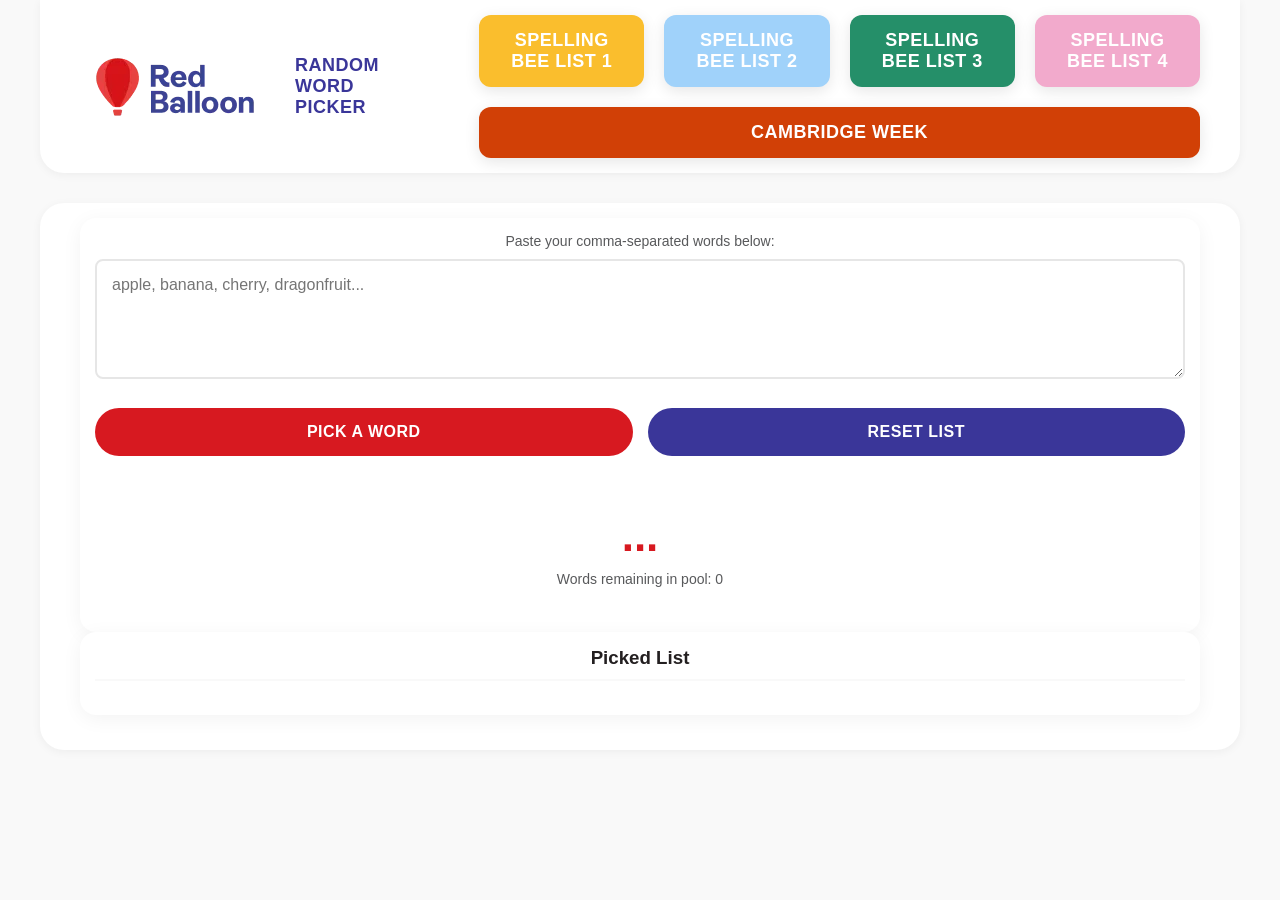
<file: index.html>
<!DOCTYPE html>
<html lang="en">
<head>
    <meta charset="UTF-8">
    <meta name="viewport" content="width=device-width, initial-scale=1.0">
    <title>Random Word Picker</title>
    <link rel="stylesheet" href="style.css">
</head>
<body>
    <header>
        <div class="header-logos">
            <img class="logo-rb" src="./Logo-Header.png" alt="Red Balloon Logo">
            <h1 id="header-title">Random Word Picker</h1>
            <br></br>
            <div class="menu-grid">
                <button class="menu-btn spelling-bee-btn list1" onclick="goToMenu('spelling-bee-1')">Spelling Bee List 1</button>
                <button class="menu-btn spelling-bee-btn list2" onclick="goToMenu('spelling-bee-2')">Spelling Bee List 2</button>
                <button class="menu-btn spelling-bee-btn list3" onclick="goToMenu('spelling-bee-3')">Spelling Bee List 3</button>
                <button class="menu-btn spelling-bee-btn list4" onclick="goToMenu('spelling-bee-4')">Spelling Bee List 4</button>
                <button class="menu-btn cambridge-week-btn" onclick="goToMenu('cambridge-week')">Cambridge Week</button>
            </div>
        </div>
    </header>

    <!-- HOME PAGE -->
    <div id="home-page" class="page-container">
        <div class="home-content">
            <div class="picker-section">
            <p class="instruction">Paste your comma-separated words below:</p>
            <textarea id="wordInput" placeholder="apple, banana, cherry, dragonfruit..."></textarea>
            
            <div class="controls">
                <button class="btn-pick" onclick="pickWord()">Pick a Word</button>
                <button class="btn-reset" onclick="resetPool()">Reset List</button>
            </div>

            <div id="result-container">
                <div id="result">...</div>
                <div id="counter">Words remaining in pool: 0</div>
            </div>
        </div>

        <div class="history-section">
            <h3>Picked List</h3>
            <ul id="pickedList"></ul>
        </div>
        </div>
    </div>

    <!-- MENU PAGE (Level Selection) -->
    <div id="menu-page" class="page-container" style="display: none;">
        <div class="menu-content">
            <h2 id="menu-title">Select a Level</h2>
            <div class="level-buttons" id="level-buttons-container">
                <!-- Dynamically populated -->
            </div>
            <button class="btn-back" onclick="goHome()">← Back to Home</button>
        </div>
    </div>

    <!-- PRACTICE TYPE PAGE (Practice 1, Practice 2, Championship) -->
    <div id="practice-type-page" class="page-container" style="display: none;">
        <div class="menu-content">
            <h2 id="practice-type-title">Select Practice Type</h2>
            <div class="practice-type-buttons" id="practice-type-container">
                <!-- Dynamically populated with Practice 1, Practice 2, Championship -->
            </div>
            <button class="btn-back" onclick="goToMenu(currentMenu)">← Back to Levels</button>
        </div>
    </div>

    <!-- PRACTICE PAGE (Word Picker) -->
    <div id="practice-page" class="page-container" style="display: none;">
        <div class="main-container">
            <div class="picker-section">
                <p class="instruction">Paste your comma-separated words below:</p>
                <textarea id="practiceWordInput" placeholder="apple, banana, cherry, dragonfruit..."></textarea>
                
                <div class="controls">
                    <button class="btn-pick" onclick="pickWord()">Pick a Word</button>
                    <button class="btn-reset" onclick="resetPool()">Reset List</button>
                </div>

                <div id="result-container">
                    <div id="practiceResult">...</div>
                    <div id="practiceCounter">Words remaining in pool: 0</div>
                </div>
            </div>

            <div class="history-section">
                <h3>Picked List</h3>
                <ul id="practicePickedList"></ul>
            </div>
        </div>

        <div class="practice-nav">
            <button class="btn-back" id="practice-back-btn" onclick="goBackFromPractice()">← Back</button>
        </div>
    </div>

    <script>
        // ===== STATE MANAGEMENT =====
        let currentPage = 'home';
        let currentMenu = null;
        let currentLevel = null;
        let wordPool = [];
        let pickedWords = [];

        // ===== WORD LISTS DATA =====
        const wordDatabase = {
            'cambridge-week': {
                name: 'Cambridge Week',
                levels: {
                    'J1-J2': 'Big Ben, Cambridge, England, football, guards, island, king, London, marmalade, queen, rain, Shakespeare, tea, underground, Victoria, Wales, Yorkshire, Hogwarts, royalty, river, tower, school, university, market, picnic, museum, parks, weather, castle, church, kilt, bagpipes, biscuit, tea, fish and chips, red phone box',
                    'TA-T2': 'Big Ben, Cambridge, crown, England, football, fish and chips, guards, island, king, London, marmalade, queen, rain, royal, rugby, Shakespeare, tea, underground, Victoria, Wales, Yorkshire, castle, university, market, museum, river, tower, weather, picnic, school, holiday, adventure, royal family',
                    'T3-T6': 'flat, lift, lorry, biscuit, chips, crisps, holidays, queue, torch, rubber, football, trousers, petrol, chemist, postman, tube, zebra crossing, timetable, garden, dumplings, curry, sandwich, motorway, rainy, shopping, tights, umbrella, boots, jacket'
                }
            },
            'spelling-bee-1': {
                name: 'Spelling Bee List 1',
                levels: {
                    'J1': {
                        'Practice 1': 'one, two, three, four, five, eight, eleven, twelve, thirteen, fourteen, fifteen, sixteen, seventeen, nineteen, twenty, brother, sister, grandfather, grandmother, father, mother, person, place, table, chair, book, pen, pencil, ruler, eraser, window, door',
                        'Practice 2': 'black, orange, brown, white, yellow, green T-shirt, purple crayon, red bike, blue bag, grey chair, pink sofa, watch, eraser, elephant, ice cream, umbrella, breakfast, lunch, dinner, kitchen, bedroom, garden, football',
                        'Championship': ''
                    },
                    'J2': {
                        'Practice 1': 'favourite food, vegetables, meat, fish, bread, rice, potato, milk, cheese, yogurt, beans, cereal, fruit juice, tea, breakfast, lunch, dinner, hot dog, chocolate, burger, sandwich, salad, pizza',
                        'Practice 2': 'biscuits, some tomatoes, sweater, sunglasses, mobile phone, stereo, trainers, jeans, thirty-three, forty-four, fifty-five, sixty-six, seventy-seven, eighty-eight, ninety-nine, hundred, weather, school, library, homework',
                        'Championship': ''
                    },
                    'TA': {
                        'Practice 1': 'Sorry, I couldn\'t put all the words in the list yet. If you would like to help, please type these list and send me them.',
                        'Practice 2': 'Sorry, I couldn\'t put all the words in the list yet. If you would like to help, please type these list and send me them.',
                        'Championship': ''
                    },
                    'T1': {
                        'Practice 1': 'Sorry, I couldn\'t put all the words in the list yet. If you would like to help, please type these list and send me them.',
                        'Practice 2': 'Sorry, I couldn\'t put all the words in the list yet. If you would like to help, please type these list and send me them.',
                        'Championship': ''
                    },
                    'T2': {
                        'Practice 1': 'Sorry, I couldn\'t put all the words in the list yet. If you would like to help, please type these list and send me them.',
                        'Practice 2': 'Sorry, I couldn\'t put all the words in the list yet. If you would like to help, please type these list and send me them.',
                        'Championship': ''
                    }
                }
            },
            'spelling-bee-2': {
                name: 'Spelling Bee List 2',
                levels: {
                    'J1': {
                        'Practice 1': 'favourite food, vegetables, meat, fish, bread, rice, potato, milk, cheese, water, chicken, yogurt, beans, cereal, fruit juice, tea, breakfast, lunch, dinner, plate, spoon, fork, cup, shoes, socks',
                        'Practice 2': 'biscuits, some tomatoes, sweater, sunglasses, mobile phone, stereo, trainers, jeans, thirty-three, forty-four, fifty-five, sixty-six, seventy-seven, eighty-eight, ninety-nine, hundred, morning, afternoon, evening, weather, computer',
                        'Championship': ''
                    },
                    'J2': {
                        'Practice 1': 'Sorry, I couldn\'t put all the words in the list yet. If you would like to help, please type these list and send me them.',
                        'Practice 2': 'Sorry, I couldn\'t put all the words in the list yet. If you would like to help, please type these list and send me them.',
                        'Championship': ''
                    },
                    'TA': {
                        'Practice 1': 'Sorry, I couldn\'t put all the words in the list yet. If you would like to help, please type these list and send me them.',
                        'Practice 2': 'Sorry, I couldn\'t put all the words in the list yet. If you would like to help, please type these list and send me them.',
                        'Championship': ''
                    },
                    'T1': {
                        'Practice 1': 'Sorry, I couldn\'t put all the words in the list yet. If you would like to help, please type these list and send me them.',
                        'Practice 2': 'Sorry, I couldn\'t put all the words in the list yet. If you would like to help, please type these list and send me them.',
                        'Championship': ''
                    },
                    'T2': {
                        'Practice 1': 'meals, sugar, throat, useful, creative, nervous, healthy, sweeter than, busier than, more dangerous, farther, worse, faster, as tasty as, as good as, more famous, less exciting, taller than',
                        'Practice 2': 'never used to watch, didn\'t use to be, Where did you use to live?, started writing songs, became famous, felt lonely, was a Star Trek fan, worked at Starbucks, lived abroad, took English classes',
                        'Championship': ''
                    }
                }
            },
            'spelling-bee-3': {
                name: 'Spelling Bee List 3',
                levels: {
                    'J1': {
                        'Practice 1': 'Portuguese, English, Maths, Science, Arts, Physical Education, alligator, giraffe, hippo, iguana, leopard, lion, monkey, panda, snake, head, eye, ear, small, tall, short, big, little, happy, tired',
                        'Practice 2': 'tall, Brazil, Canada, Italy, Japan, Mexico, The United Kingdom, The United States, computer, headphones, handbag, trousers, roller skates, towel, Mike\'s jacket, my coat, a blue hat, a red scarf, shoes, gloves',
                        'Championship': ''
                    },
                    'J2': {
                        'Practice 1': 'Sorry, I couldn\'t put all the words in the list yet. If you would like to help, please type these list and send me them.',
                        'Practice 2': 'Sorry, I couldn\'t put all the words in the list yet. If you would like to help, please type these list and send me them.',
                        'Championship': ''
                    },
                    'TA': {
                        'Practice 1': 'Sorry, I couldn\'t put all the words in the list yet. If you would like to help, please type these list and send me them.',
                        'Practice 2': 'Sorry, I couldn\'t put all the words in the list yet. If you would like to help, please type these list and send me them.',
                        'Championship': ''
                    },
                    'T1': {
                        'Practice 1': 'What do you mean?, Are you serious?, Exactly., aeroplane, underground, tram, spaceship, lorry, ferry, will be very expensive, probably won\'t cause, definitely need, maybe I can, should we go?',
                        'Practice 2': 'Sorry, I couldn\'t put all the words in the list yet. If you would like to help, please type these list and send me them.',
                        'Championship': ''
                    },
                    'T2': {
                        'Practice 1': 'Sorry, I couldn\'t put all the words in the list yet. If you would like to help, please type these list and send me them.',
                        'Practice 2': 'Sorry, I couldn\'t put all the words in the list yet. If you would like to help, please type these list and send me them.',
                        'Championship': ''
                    }
                }
            },
            'spelling-bee-4': {
                name: 'Spelling Bee List 4',
                levels: {
                    'J1': {
                        'Practice 1': 'Good morning!, Good afternoon!, Good evening!, Good night!, It\'s too early. It\'s too late., What time is it?, It\'s nine a.m., It\'s eight p.m., It\'s half past ten, It\'s quarter past three, It\'s twenty to five, I get up at seven',
                        'Practice 2': 'draw, ride a horse, play basketball, play football, play table tennis, play the drums, play the guitar, What can you do?, I can swim. They can play the piano, I can paint, I can sing, I can dance',
                        'Championship': ''
                    },
                    'J2': {
                        'Practice 1': 'Sorry, I couldn\'t put all the words in the list yet. If you would like to help, please type these list and send me them.',
                        'Practice 2': 'Sorry, I couldn\'t put all the words in the list yet. If you would like to help, please type these list and send me them.',
                        'Championship': ''
                    },
                    'TA': {
                        'Practice 1': 'pinapple, papaya, apple, a lot of juice, bread, butter, cake, milkshake, carrot, cereal, cheese, French fries, chicken, egg, castle, cookie, olive oil, a ham sandwich, a cup of tea',
                        'Practice 2': 'sugar, a tea spoon, three boxes, fork, glass, electric bike, bag, a can, a carton on milk, packet, bowl, slice, a cup of flour, knife, day trip, guided tour, train station, bus stop',
                        'Championship': ''
                    },
                    'T1': {
                        'Practice 1': 'Sorry, I couldn\'t put all the words in the list yet. If you would like to help, please type these list and send me them.',
                        'Practice 2': 'Sorry, I couldn\'t put all the words in the list yet. If you would like to help, please type these list and send me them.',
                        'Championship': ''
                    },
                    'T2': {
                        'Practice 1': 'Sorry, I couldn\'t put all the words in the list yet. If you would like to help, please type these list and send me them.',
                        'Practice 2': 'Sorry, I couldn\'t put all the words in the list yet. If you would like to help, please type these list and send me them.',
                        'Championship': ''
                    }
                }
            }
        };

        // ===== GENERATE CHAMPIONSHIP LISTS FROM PRACTICE 1 & 2 =====
        function generateChampionshipLists() {
            Object.keys(wordDatabase).forEach(menuId => {
                const menu = wordDatabase[menuId];
                if (menu.levels) {
                    Object.keys(menu.levels).forEach(level => {
                        const levelData = menu.levels[level];
                        if (typeof levelData === 'object' && levelData['Practice 1'] && levelData['Practice 2']) {
                            // Only generate if Championship is empty or contains a placeholder
                            if (!levelData['Championship'] || levelData['Championship'].trim() === '' || levelData['Championship'].includes("Sorry")) {
                                levelData['Championship'] = (levelData['Practice 1'] + ', ' + levelData['Practice 2']).replace(/,\s+,/g, ',').replace(/,\s*$/g, '');
                            }
                        }
                    });
                }
            });
        }
        generateChampionshipLists();

        // ===== AJUDA PARA IDENTIFICAR ELEMENTOS ATUAIS =====
        function getActiveElements() {
            // Se estivermos na página de prática, usa os IDs com o prefixo 'practice'
            if (currentPage === 'practice') {
                return {
                    input: document.getElementById('practiceWordInput'),
                    result: document.getElementById('practiceResult'),
                    counter: document.getElementById('practiceCounter'),
                    list: document.getElementById('practicePickedList')
                };
            }
            // Caso contrário, usa os IDs da Home
            return {
                input: document.getElementById('wordInput'),
                result: document.getElementById('result'),
                counter: document.getElementById('counter'),
                list: document.getElementById('pickedList')
            };
        }

        // ===== WORD PICKER LOGIC =====
        function initializePool() {
            const els = getActiveElements();
            const rawText = els.input.value;
            
            if (!rawText.trim()) {
                wordPool = [];
                updateUI();
                return false;
            }
            
            wordPool = rawText.split(',').map(word => word.trim()).filter(word => word.length > 0);
            pickedWords = []; 
            updateUI();
            return true;
        }

        function pickWord() {
            const els = getActiveElements();
            
            if (wordPool.length === 0) {
                if (pickedWords.length > 0) {
                     els.result.innerHTML = "<span style='color: var(--rb-text-sub); font-size: 18px;'>All words picked! Press Reset to reload.</span>";
                     return;
                }
                const loaded = initializePool();
                if (!loaded) return;
            }
  
            const randomIndex = Math.floor(Math.random() * wordPool.length);
            const selectedWord = wordPool.splice(randomIndex, 1)[0];
            
            pickedWords.push(selectedWord);
            els.result.innerText = selectedWord;
            updateUI();
        }

        function resetPool() {
            if(initializePool()){
                const els = getActiveElements();
                els.result.innerText = '...';
            }
        }

        function updateUI() {
            const els = getActiveElements();
            els.counter.innerText = `Words remaining in pool: ${wordPool.length}`;
            
            els.list.innerHTML = ''; 
            for (let i = pickedWords.length - 1; i >= 0; i--) {
                const li = document.createElement('li');
                li.innerText = pickedWords[i];
                els.list.appendChild(li);
            }
        }

        // ===== NAVEGAÇÃO (Mantendo o que já funcionava) =====
        function showPage(pageName) {
            currentPage = pageName; // Atualiza a variável global de controle
            document.getElementById('home-page').style.display = (pageName === 'home') ? 'block' : 'none';
            document.getElementById('menu-page').style.display = (pageName === 'menu') ? 'block' : 'none';
            document.getElementById('practice-type-page').style.display = (pageName === 'practice-type') ? 'block' : 'none';
            document.getElementById('practice-page').style.display = (pageName === 'practice') ? 'block' : 'none';
        }

        function goHome() {
            showPage('home');
        }

        function goToMenu(menuId) {
            currentMenu = menuId;
            const menuData = wordDatabase[menuId];
            document.getElementById('menu-title').textContent = `${menuData.name} - Select a Level`;

            // Generate level buttons
            const container = document.getElementById('level-buttons-container');
            container.innerHTML = '';

            for (const level in menuData.levels) {
                const btn = document.createElement('button');
                btn.className = 'level-btn';
                btn.textContent = level;
                btn.id = `level-${level.toLowerCase().replace(/\s+/g, '-')}`;
                btn.onclick = () => (menuId === 'cambridge-week') ? goToPractice(menuId, level, null) : goToPracticeType(menuId, level);
                container.appendChild(btn);
            }
            showPage('menu');
        }

        function goToPracticeType(menuId, level) {
            currentLevel = level;
            const container = document.getElementById('practice-type-container');
            container.innerHTML = '';
            ['Practice 1', 'Practice 2', 'Championship'].forEach(type => {
                const btn = document.createElement('button');
                btn.className = 'level-btn';
                btn.textContent = type;
                btn.id = `practice-${type.toLowerCase().replace(/\s+/g, '-')}`;
                btn.onclick = () => goToPractice(menuId, level, type);
                container.appendChild(btn);
            });
            showPage('practice-type');
        }

        function goToPractice(menuId, level, type) {
            currentMenu = menuId;
            const words = type ? wordDatabase[menuId].levels[level][type] : wordDatabase[menuId].levels[level];
            
            showPage('practice');
            const els = getActiveElements();
            els.input.value = words;
            wordPool = [];
            pickedWords = [];
            els.result.innerText = '...';
            updateUI();
        }

        function goBackFromPractice() {
            (currentMenu === 'cambridge-week') ? goToMenu(currentMenu) : goToPracticeType(currentMenu, currentLevel);
        }
    </script>
</body>
</html>
</file>
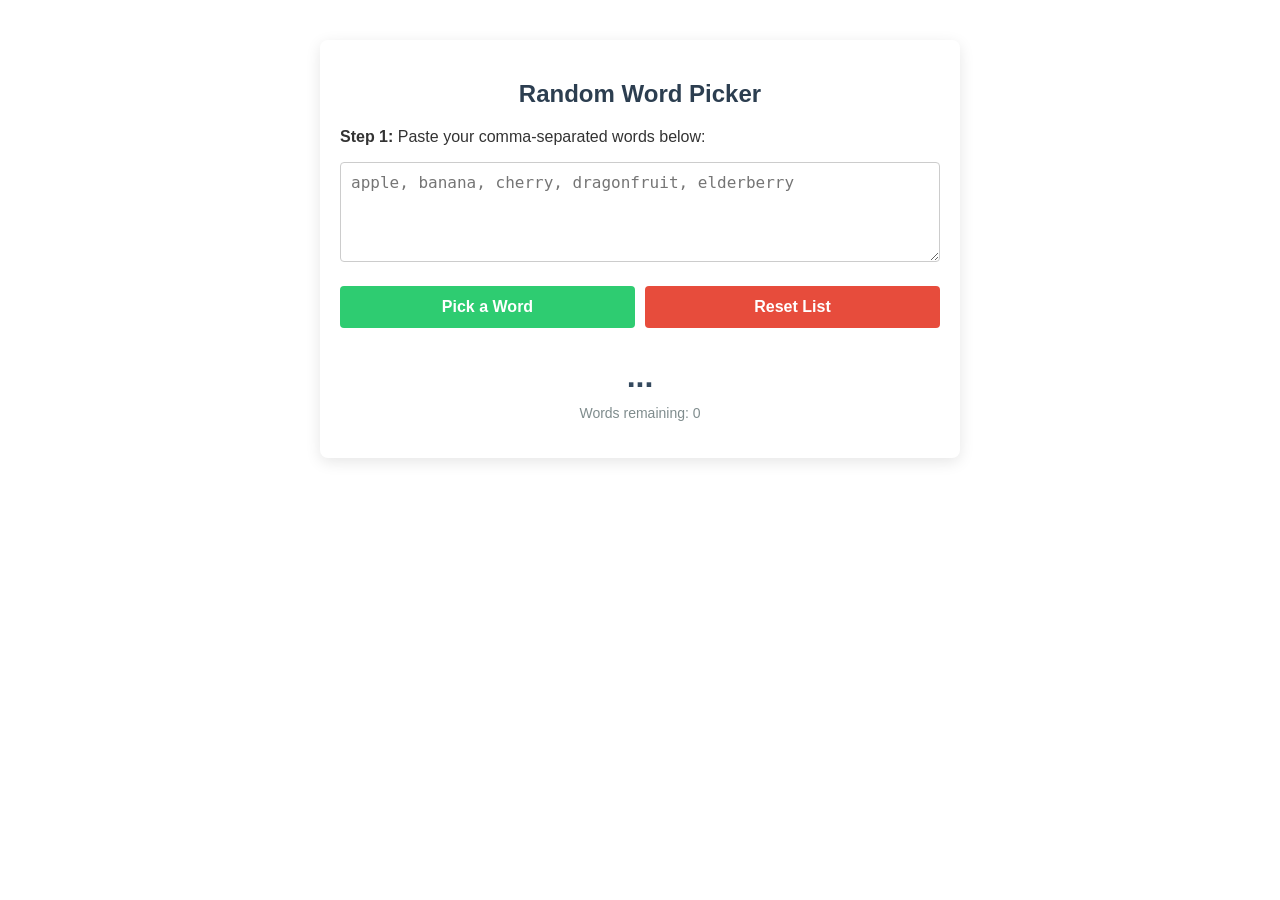
<file: CambridgeWeek.html>
<!DOCTYPE html>
<html lang="en">
<head>
    <meta charset="UTF-8">
    <meta name="viewport" content="width=device-width, initial-scale=1.0">
    <title>Random Word Picker (No Repeats)</title>
    <style>
        body {
            font-family: 'Segoe UI', Tahoma, Geneva, Verdana, sans-serif;
            background-color: #f4f7f6;
            color: #333;
            max-width: 600px;
            margin: 40px auto;
            padding: 20px;
            border-radius: 8px;
            box-shadow: 0 4px 15px rgba(0,0,0,0.1);
            background: white;
        }
        h2 {
            color: #2c3e50;
            text-align: center;
        }
        textarea {
            width: 100%;
            height: 100px;
            padding: 10px;
            border: 1px solid #ccc;
            border-radius: 4px;
            box-sizing: border-box;
            font-size: 16px;
            resize: vertical;
        }
        .controls {
            margin: 20px 0;
            display: flex;
            gap: 10px;
        }
        button {
            flex: 1;
            padding: 12px;
            font-size: 16px;
            border: none;
            border-radius: 4px;
            cursor: pointer;
            font-weight: bold;
            transition: background 0.2s;
        }
        .btn-pick {
            background-color: #2ecc71;
            color: white;
        }
        .btn-pick:hover {
            background-color: #27ae60;
        }
        .btn-reset {
            background-color: #e74c3c;
            color: white;
        }
        .btn-reset:hover {
            background-color: #c0392b;
        }
        #result-container {
            margin-top: 30px;
            text-align: center;
            min-height: 80px;
        }
        #result {
            font-size: 32px;
            font-weight: bold;
            color: #34495e;
            word-wrap: break-word;
        }
        #counter {
            font-size: 14px;
            color: #7f8c8d;
            margin-top: 10px;
        }
    </style>
</head>
<body>

    <h2>Random Word Picker</h2>
    
    <p><strong>Step 1:</strong> Paste your comma-separated words below:</p>
    <textarea id="wordInput" placeholder="apple, banana, cherry, dragonfruit, elderberry"></textarea>
    
    <div class="controls">
        <button class="btn-pick" onclick="pickWord()">Pick a Word</button>
        <button class="btn-reset" onclick="resetPool()">Reset List</button>
    </div>

    <div id="result-container">
        <div id="result">...</div>
        <div id="counter">Words remaining: 0</div>
    </div>

    <script>
        let wordPool = [];

        // Initializes or re-initializes the pool from the textarea
        function initializePool() {
            const rawText = document.getElementById('wordInput').value;
            if (!rawText.trim()) {
                wordPool = [];
                updateCounter();
                return false;
            }
            
            // Split by comma, trim whitespace, and filter out empty items
            wordPool = rawText.split(',')
                             .map(word => word.trim())
                             .filter(word => word.length > 0);
            
            updateCounter();
            return true;
        }

        function pickWord() {
            const resultDiv = document.getElementById('result');
            
            // If pool is empty, try to load from input (or handle empty state)
            if (wordPool.length === 0) {
                const loaded = initializePool();
                if (!loaded) {
                    resultDiv.innerHTML = "<span style='color: #e74c3c; font-size: 18px;'>Please enter some words first!</span>";
                    return;
                }
                if (wordPool.length === 0) return;
            }

            // Pick a random index
            const randomIndex = Math.floor(Math.random() * wordPool.length);
            
            // Extract the word (splice removes it from the array)
            const selectedWord = wordPool.splice(randomIndex, 1)[0];
            
            // Display result and update counter
            resultDiv.innerText = selectedWord;
            updateCounter();

            if (wordPool.length === 0) {
                document.getElementById('counter').innerText = "All words have been picked! Click 'Pick' again or 'Reset' to reload.";
            }
        }

        function resetPool() {
            initializePool();
            document.getElementById('result').innerText = "...";
            alert("Word list reloaded!");
        }

        function updateCounter() {
            document.getElementById('counter').innerText = `Words remaining: ${wordPool.length}`;
        }

        // Initialize counter on load if there's default text
        window.onload = initializePool;
    </script>

</body>
</html>
</file>
<file: style.css>
/* CSS Variables based on the Red Balloon color palette */
        :root {
            --rb-red: #D71920;      /* Main Red from buttons/logo */
            --rb-blue: #3A3699;     /* Blue from "Bilingual School" button */
            --rb-yellow: #FABE2D;    /* Yellow from "J1-J2" button */
            --rb-light-blue: #A0D2FA;    /* Light Blue from "TA-T2" button */
            --rb-green: #258f69;
            --rb-pink:#f2aacc;     /* Green from "T3-T6" button */
            --rb-text-main: #231F20; /* Dark Grey text */
            --rb-text-sub: #58595B;  /* Lighter Grey text */
            --rb-bg-light: #F9F9F9;  /* Light background tint */
            --rb-white: #FFFFFF;
            --rb-j1: #d26f00;        /* Custom color for J1 */
            --rb-j2: #629dd2;        /* Custom color for J2 */
            --rb-ta: #25839a;        /* Custom color for TA */
            --rb-t1: #1d6b6b;        /* Custom color for T1 */
            --rb-t2: #c23253;        /* Custom color for T2 */
            --cmb-orange: #d14006;   /* Cambridge Orange */
        }

        /* Loading a clean font from Google Fonts */
        @import url('https://fonts.googleapis.com/css2?family=Poppins:wght@400;600;700&display=swap');

        * {
            box-sizing: border-box;
        }

        body {
            font-family: 'Poppins', sans-serif;
            background-color: var(--rb-bg-light);
            color: var(--rb-text-main);
            margin: 0;
            padding: 0;
            display: flex;
            flex-direction: column;
            align-items: center;
        }

        /* --- New Header Layout --- */
        header {
        width: 100%;
        background-color: var(--rb-white);
        padding: 15px 40px;
        display: flex;
        align-items: center;
        box-shadow: 0 2px 10px rgba(0, 0, 0, 0.05);
        border-bottom-left-radius: 24px;
        border-bottom-right-radius: 24px;
        max-width: 1200px;
        margin-bottom: 30px;
        flex-wrap: nowrap;
        justify-content: space-around;
        }
        
        .header-logos {
            display: flex;
            align-items: center;
            gap: 25px;
        }

        .logo-rb {
            height: 90px; /* Height adjustment for Red Balloon Logo */
            width: auto;
        }

        .logo-cambridge {
            height: 70px; /* Height adjustment for Cambridge Logo */
            width: auto;
        }

        header h1 {
            font-size: 18px;
            color: var(--rb-blue);
            margin: 0;
            font-weight: 700;
            text-transform: uppercase;
            letter-spacing: 0.5px;
        }

        /* --- Layout Container --- */
        .main-container {
            display: flex;
            gap: 30px;
            max-width: 1200px;
            width: 100%;
            padding: 20px 0px 0px 0px;
        }

        /* --- Input & Controller Section --- */
        .picker-section {
            flex: 2;
            background: var(--rb-white);
            padding: 15px;
            border-radius: 16px;
            box-shadow: 0 4px 20px rgba(0,0,0,0.05);
        }

        p.instruction {
            color: var(--rb-text-sub);
            font-size: 14px;
            margin-top: 0;
            margin-bottom: 10px;
        }

        textarea {
            width: 100%;
            height: 120px;
            padding: 15px;
            border: 2px solid #E6E6E6;
            border-radius: 8px;
            box-sizing: border-box;
            font-size: 16px;
            font-family: inherit;
            resize: vertical;
            transition: border-color 0.2s;
        }

        textarea:focus {
            outline: none;
            border-color: var(--rb-blue);
        }

        .controls {
            margin: 25px 0;
            display: flex;
            gap: 15px;
        }

        button {
            flex: 1;
            padding: 15px;
            font-size: 16px;
            font-family: inherit;
            border: none;
            border-radius: 30px; /* Rounded pill shape */
            cursor: pointer;
            font-weight: 600;
            text-transform: uppercase;
            letter-spacing: 0.5px;
            transition: all 0.2s ease;
        }

        .btn-pick {
            background-color: var(--rb-red);
            color: var(--rb-white);
        }
        .btn-pick:hover {
            background-color: #b5151b;
            transform: translateY(-2px);
        }
        
        .btn-reset {
            background-color: var(--rb-blue);
            color: var(--rb-white);
        }
        .btn-reset:hover {
            background-color: #2e2a7a;
            transform: translateY(-2px);
        }
        
        .btn-levelJ1-J2 {
            background-color: var(--rb-yellow);
            color: var(--rb-white);
            margin:0 5px;
        }
        .btn-levelJ1-J2:hover {
            background-color: #e0a928;
            transform: translateY(-2px);
        }
        .btn-levelTA-T2 {
            background-color: var(--rb-light-blue);
            color: var(--rb-white);
            margin:0 5px;
        }
        .btn-levelTA-T2:hover {
            background-color: #8fbce0;
            transform: translateY(-2px);
        }
        .btn-levelT3-T6 {
            background-color: var(--rb-green);
            color: var(--rb-white);
            margin:0 5px;
        }
        .btn-levelT3-T6:hover {
            background-color: #22833f;
            transform: translateY(-2px);
        }

        #result-container {
            margin-top: 20px;
            text-align: center;
            padding: 30px 20px;
            background-color: var(--rb-white);
            border-radius: 12px;
        }

        #result {
            font-size: 44px;
            font-weight: 700;
            color: var(--rb-red);
            word-wrap: break-word;
            margin-bottom: 10px;
        }

        #counter {
            font-size: 14px;
            color: var(--rb-text-sub);
            font-weight: 400;
        }
        #practiceResult {
            font-size: 44px;
            font-weight: 700;
            color: var(--rb-red);
            word-wrap: break-word;
            margin-bottom: 10px;
        }

        #practiceCounter {
            font-size: 14px;
            color: var(--rb-text-sub);
            font-weight: 400;
        }

        /* --- Picked List Sidebar --- */
        .history-section {
            flex: 1;
            background: var(--rb-white);
            padding: 15px;
            border-radius: 16px;
            box-shadow: 0 4px 20px rgba(0,0,0,0.05);
            display: flex;
            flex-direction: column;
        }

        .history-section h3 {
            color: var(--rb-text-main);
            margin-top: 0;
            font-weight: 600;
            border-bottom: 2px solid var(--rb-bg-light);
            padding-bottom: 10px;
        }

        #pickedList {
            list-style-type: none;
            padding: 0;
            margin: 0;
            overflow-y: auto;
            max-height: 400px;
        }

        #pickedList li {
            padding: 10px 15px;
            border-bottom: 1px solid #EEEEEE;
            color: var(--rb-text-sub);
            font-size: 15px;
            display: flex;
            align-items: center;
        }

        #pickedList li:last-child {
            border-bottom: none;
        }

        #pickedList li::before {
            content: "✓";
            color: var(--rb-red);
            font-weight: bold;
            margin-right: 12px;
        }
        #practicePickedList {
            list-style-type: none;
            padding: 0;
            margin: 0;
            overflow-y: auto;
            max-height: 400px;
        }

        #practicePickedList li {
            padding: 10px 15px;
            border-bottom: 1px solid #EEEEEE;
            color: var(--rb-text-sub);
            font-size: 15px;
            display: flex;
            align-items: center;
        }

        #practicePickedList li:last-child {
            border-bottom: none;
        }

        #practicePickedList li::before {
            content: "✓";
            color: var(--rb-red);
            font-weight: bold;
            margin-right: 12px;
        }

        /* ===== HOME PAGE STYLES ===== */
        .page-container {
            width: 100%;
            padding: 0 40px 40px 40px;
            display: flex;
            justify-content: center;
            background-color: var(--rb-white);
            padding: 15px 40px;
            display: flex;
            align-items: center;
            box-shadow: 0 2px 10px rgba(0, 0, 0, 0.05);
            border-radius: 24px;
            max-width: 1200px;
            margin-bottom: 30px;
            flex-wrap: nowrap;
            justify-content: space-around;
        }

        .home-content {
            max-width: 1200px;
            width: 100%;
            text-align: center;
            margin: 0 0 20px;
        }

        .home-content h2 {
            font-size: 32px;
            color: var(--rb-blue);
            font-weight: 700;
            margin: 10px 0 20px;
        }

        .menu-grid {
            display: flex;
            flex-wrap: wrap;
            flex-direction: row;
            gap: 20px;
            margin: 0 auto;
        }

        .menu-btn {
            padding: 15px;
            font-size: 18px;
            font-family: inherit;
            border: none;
            border-radius: 12px;
            cursor: pointer;
            font-weight: 600;
            text-transform: uppercase;
            letter-spacing: 0.5px;
            transition: all 0.3s ease;
            color: var(--rb-white);
            box-shadow: 0 4px 15px rgba(0,0,0,0.1);
        }

        .cambridge-week-btn {
            background: var(--cmb-orange);
        }

        .cambridge-week-btn:hover {
            transform: translateY(-4px);
            box-shadow: 0 6px 20px rgba(0,0,0,0.15);
        }

        .spelling-bee-btn {
            background:  var(--rb-text-sub);
        }
        .list1 {
            background: var(--rb-yellow);
        }

        .list2 {
            background: var(--rb-light-blue);
        }

        .list3 {
            background: var(--rb-green);
        }

        .list4 {
            background: var(--rb-pink);
        }

        .spelling-bee-btn:hover {
            transform: translateY(-4px);
            box-shadow: 0 6px 20px rgba(0,0,0,0.15);
        }

        /* ===== MENU PAGE STYLES ===== */
        .menu-content {
            max-width: 1000px;
            width: 100%;
            background: var(--rb-white);
            border-radius: 16px;
        }

        .menu-content h2 {
            font-size: 24px;
            color: var(--rb-blue);
            font-weight: 700;
            text-align: center;
        }

        .level-buttons {
            display: grid;
            grid-template-columns: repeat(auto-fit, minmax(150px, 1fr));
            gap: 15px;
            margin-bottom: 30px;
        }

        .practice-type-buttons {
            display: grid;
            grid-template-columns: repeat(auto-fit, minmax(150px, 1fr));
            gap: 15px;
            margin-bottom: 30px;
        }

        .level-btn {
            padding: 20px 15px;
            font-size: 16px;
            font-family: inherit;
            background-color: var(--rb-white);
            color: var(--rb-blue);
            border-radius: 8px;
            cursor: pointer;
            font-weight: 600;
            text-transform: uppercase;
            letter-spacing: 0.5px;
            transition: all 0.2s ease;
        }

        .level-btn:hover {
            background-color: var(--rb-blue);
            color: var(--rb-white);
            transform: translateY(-2px);
        }/* Specific styles for each level button */
        #level-j1-j2 {
            background-color: var(--rb-yellow);
            color: var(--rb-white);
        }
        #level-j1-j2:hover {
            background-color: #e0a928;
        }
        #level-ta-t2 {
            background-color: var(--rb-light-blue);
            color: var(--rb-white);
        }
        #level-ta-t2:hover {
            background-color: #8fbce0;
        }

        #level-t3-t6 {
            background-color: var(--rb-green);
            color: var(--rb-white);
        }
        #level-t3-t6:hover {
            background-color: #22833f;
        }
        #level-j1 {
            background-color: var(--rb-j1);
            color: var(--rb-white);
        }
        #level-j1:hover {
            background-color: #e0a928;
        }

        #level-j2 {
            background-color: var(--rb-j2);
            color: var(--rb-white);
        }
        #level-j2:hover {
            background-color: #e0a928;
        }

        #level-ta {
            background-color: var(--rb-ta);
            color: var(--rb-white);
        }
        #level-ta:hover {
            background-color: #8fbce0;
        }

        #level-t1 {
            background-color: var(--rb-t1);
            color: var(--rb-white);
        }
        #level-t1:hover {
            background-color: #5d4fa8;
        }

        #level-t2 {
            background-color: var(--rb-t2);
            color: var(--rb-white);
        }
        #level-t2:hover {
            background-color: #2e2a7a;
        }

        /* ===== BACK BUTTON STYLES ===== */
        .btn-back {
            width: 100%;
            margin-bottom: 20px;
            padding: 15px;
            font-size: 16px;
            font-family: inherit;
            border: none;
            border-radius: 30px;
            background-color: var(--rb-red);
            color: var(--rb-white);
            cursor: pointer;
            font-weight: 600;
            text-transform: uppercase;
            letter-spacing: 0.5px;
            transition: all 0.2s ease;
        }

        .btn-back:hover {
            background-color: var(--rb-text-main);
            transform: translateY(-2px);
        }

        .practice-nav {
            max-width: 1200px;
            width: 100%;
            margin: 20px auto 0;
            padding: 0 40px;
        }
        #practice-practice-1 {
            background-color: var(--rb-yellow);
            color: var(--rb-white);
        }
        #practice-practice-2 {
            background-color: var(--rb-light-blue);
            color: var(--rb-white);
        }
        #practice-championship {
            background-color: var(--rb-green);
            color: var(--rb-white);
        }

        /* Mobile Responsive adjustments */
        @media (max-width: 768px) {
            header {
                flex-direction: column;
                gap: 15px;
                text-align: center;
                border-radius: 0;
            }
            .logo-rb {
            height: 45px; /* Height adjustment for Red Balloon Logo */
            width: auto;
            }

            .logo-cambridge {
            height: 45px; /* Height adjustment for Cambridge Logo */
            width: auto;
            }
            .main-container {
                flex-direction: column;
                padding: 20px;
            }
            .menu-grid {
                grid-template-columns: 1fr;
            }
            .menu-btn {
            padding: 5px;
            font-size: 10px;
            }
            .level-buttons {
                grid-template-columns: 1fr;
            }
            .menu-content {
                padding: 20px;
            }
            
        }
</file>
